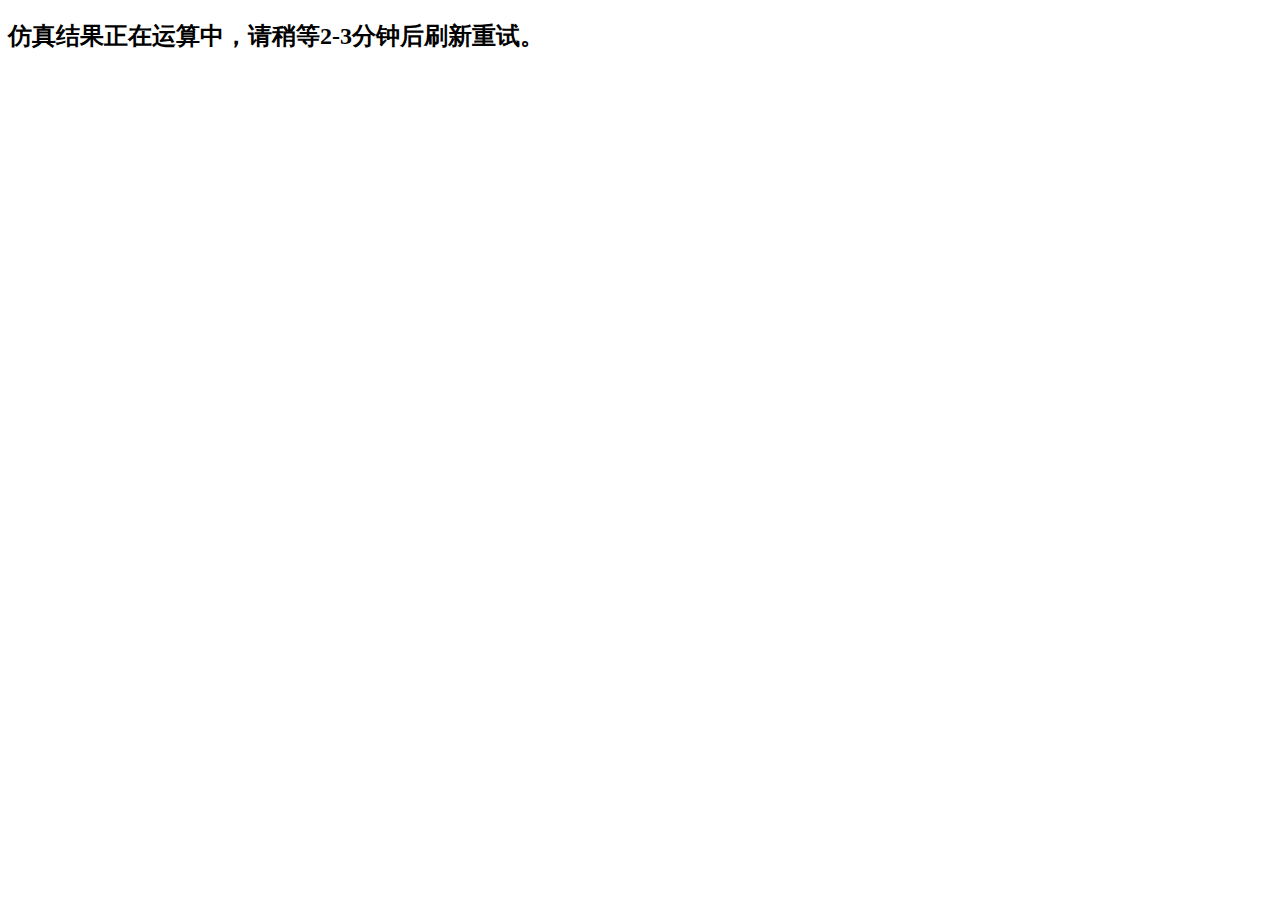
<file: homepage/templates/waiting.html>
<!DOCTYPE html>
<html>
<head>
  <!--title>Muffler Simulation Waiting Page</title-->
  <title>消声器仿真等待页面</title>
</head>
<body>
  <!--h2>Our server is computing the result... Please check later.</h2-->
  <h2>仿真结果正在运算中，请稍等2-3分钟后刷新重试。</h2>
</body>
</html>
</file>
